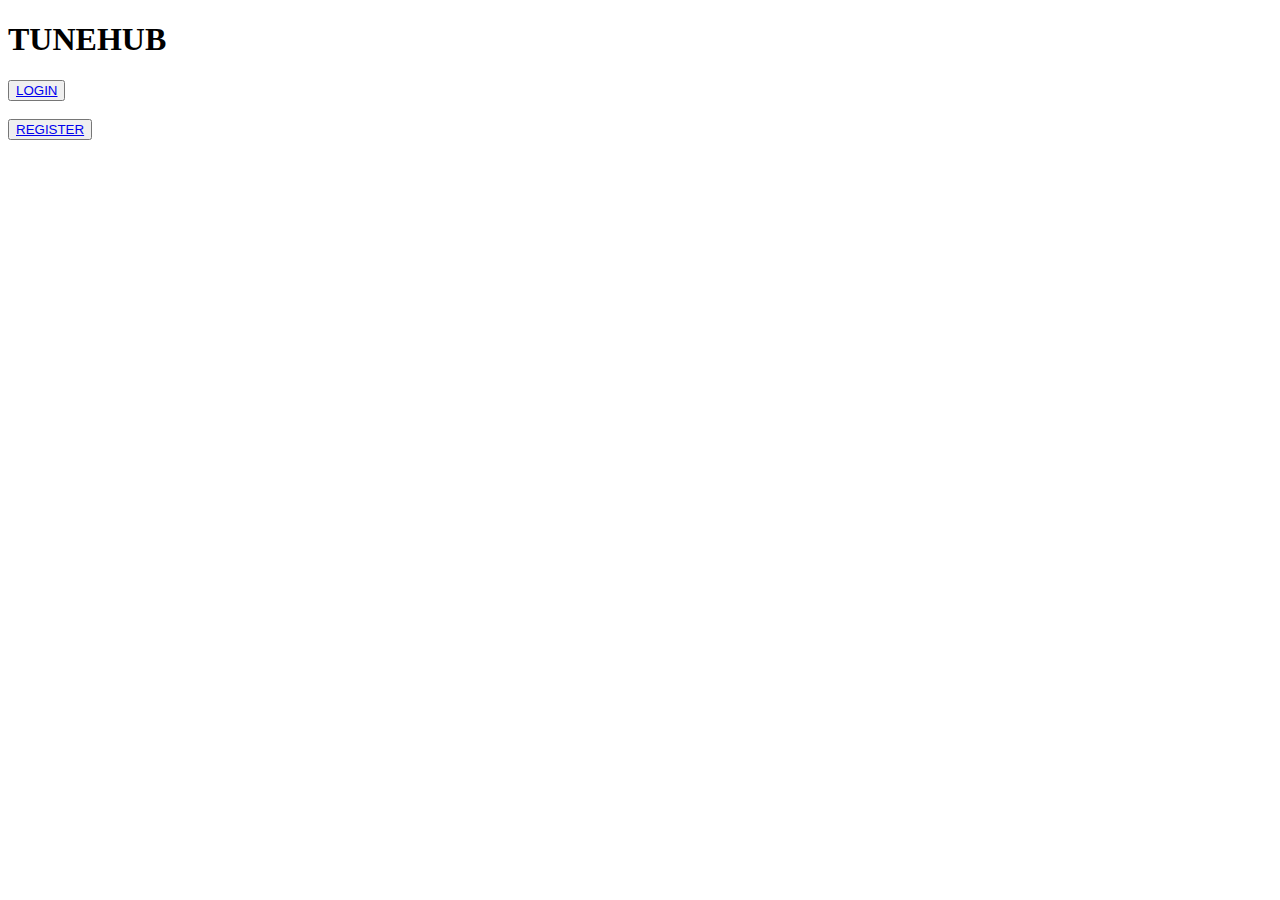
<file: ProjectTuneHub/target/classes/templates/index.html>
<!DOCTYPE html>
<html xmlns:th="http://www.thymeleaf.org">

<head>
	<title>INDEX PAGE</title>
	<link rel="stylesheet" type="text/css" th:href="@{/index.css}" >
	

<body>
	<div class="buttons">
		<h1>TUNEHUB</h1>
		<button class="login-button"><a href="login">LOGIN</a></button>
	<br></br>
	<button class="register-button"><a href="registration">REGISTER</a></button>
	</div>
	
</body>

</html>
</file>
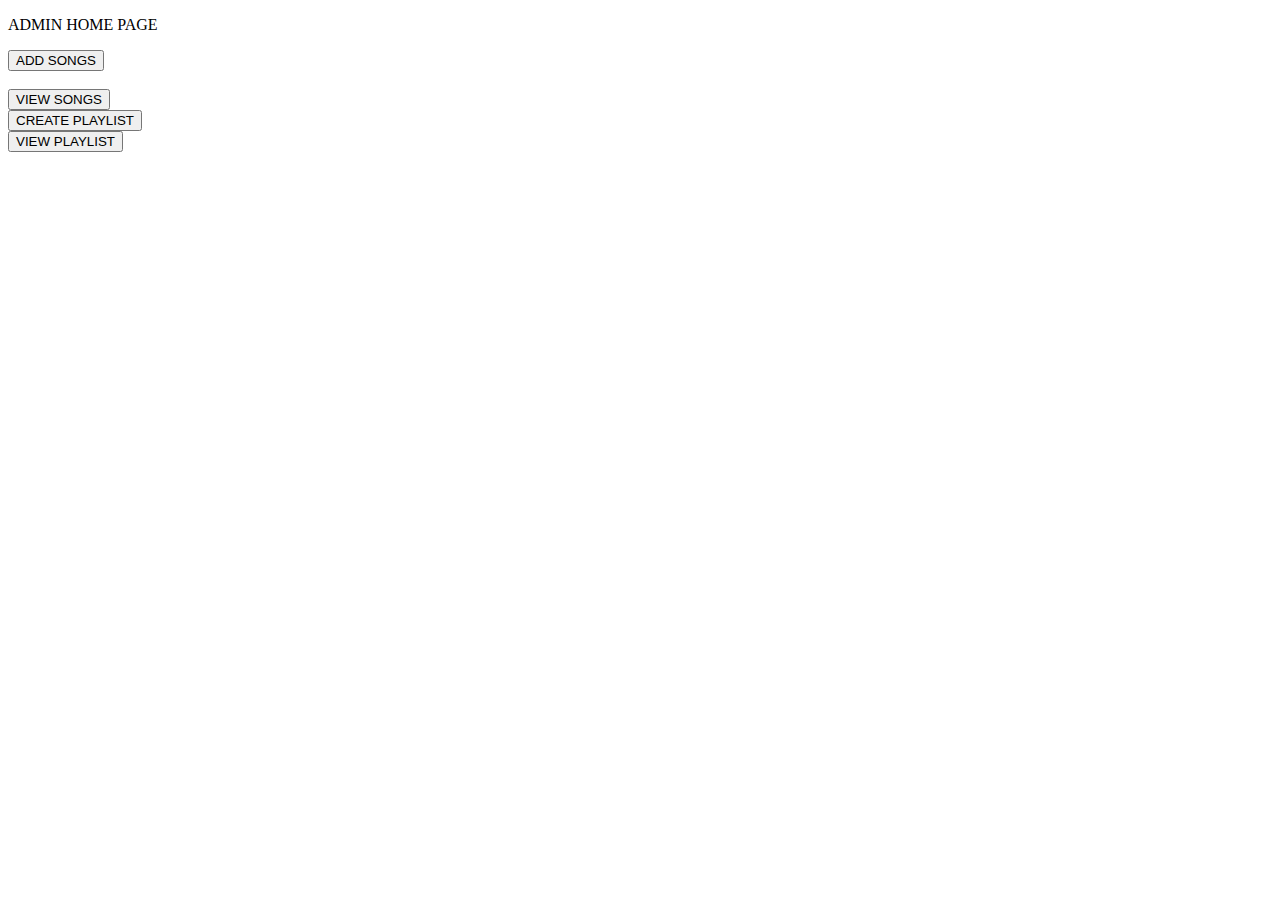
<file: ProjectTuneHub/target/classes/templates/adminhome.html>
<!DOCTYPE html>
<html lang="en">

<head>
	<meta charset="UTF-8" />
	<meta name="viewport" content="width=device-width, initial-scale=1.0" />
	
	<title>ADMIN HOME</title>
	<link rel="stylesheet" type="text/css" th:href="@{/adminhome.css}" >
</head>

<body>
	<div class="pp">
		<p>ADMIN HOME PAGE </p>
	<form action="newsong">
		<input type="submit" value="ADD SONGS">
	</form>
	<br>
	<form action="viewsongs">
		<input type="submit" value="VIEW SONGS">
	</form>
	<form action="createplaylists">
		<input type="submit" value="CREATE PLAYLIST">
	</form>
	<form action="viewplaylists ">
		<input type="submit" value="VIEW PLAYLIST">
	</form>
	</div>
	
</body>

</html>
</file>
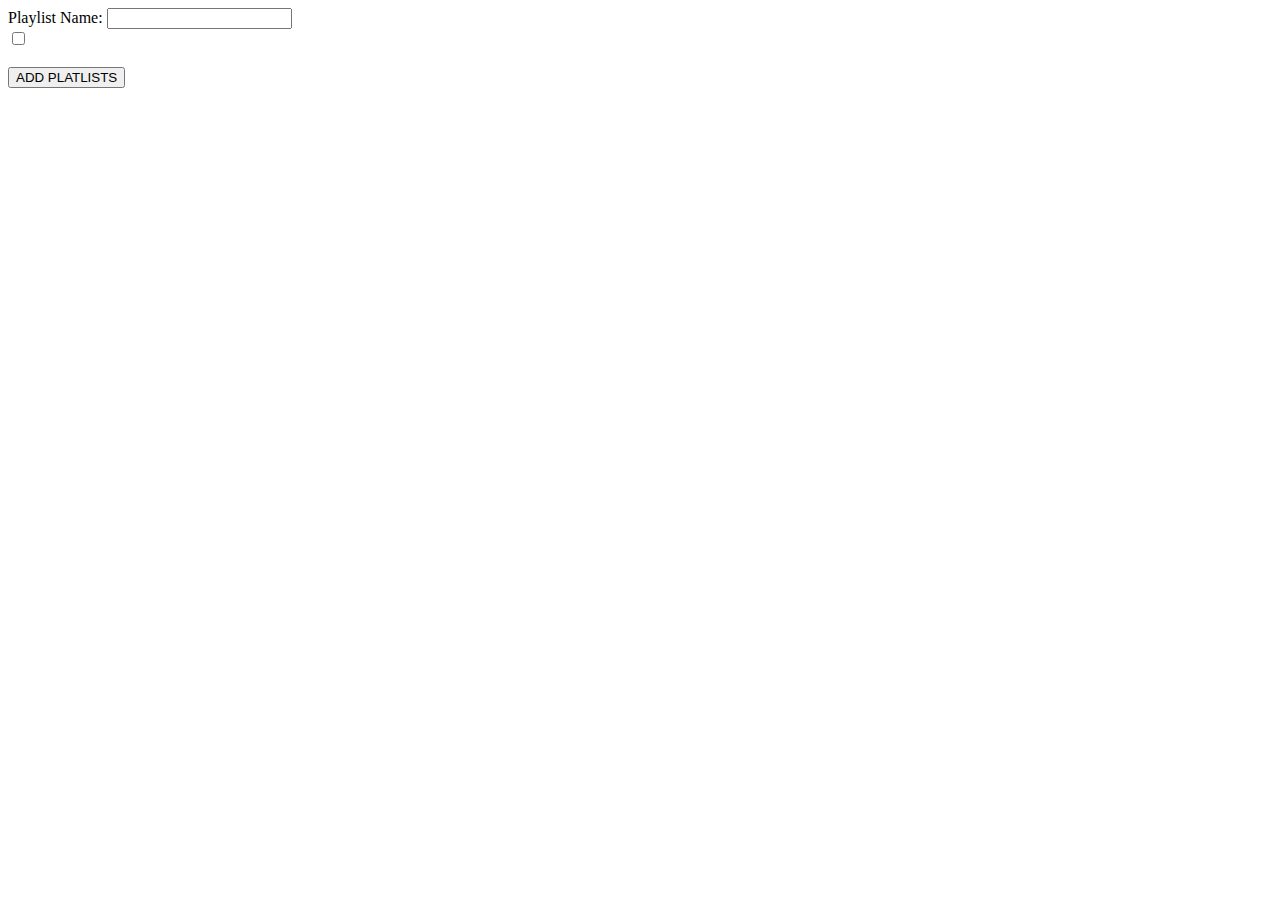
<file: ProjectTuneHub/target/classes/templates/createplaylists.html>
<!DOCTYPE html>
<html lang="en">

<head>
	<meta charset="UTF-8" />
	<meta name="viewport" content="width=device-width, initial-scale=1.0" />
	<title>CREATE PLAYLIST</title>
</head>

<body>
	<form action="addplaylist" method="post">
		<label>Playlist Name:</label>
		<input type="text" name="name">
		<div th:each="song:${songs}">
			<input type="checkbox" th:name="songs" th:value="${song.id}">
			<label th:text="${song.name}"></label>
		</div>
		
		<br>
		<input type="submit" value="ADD PLATLISTS">

	</form>
</body>

</html>
</file>
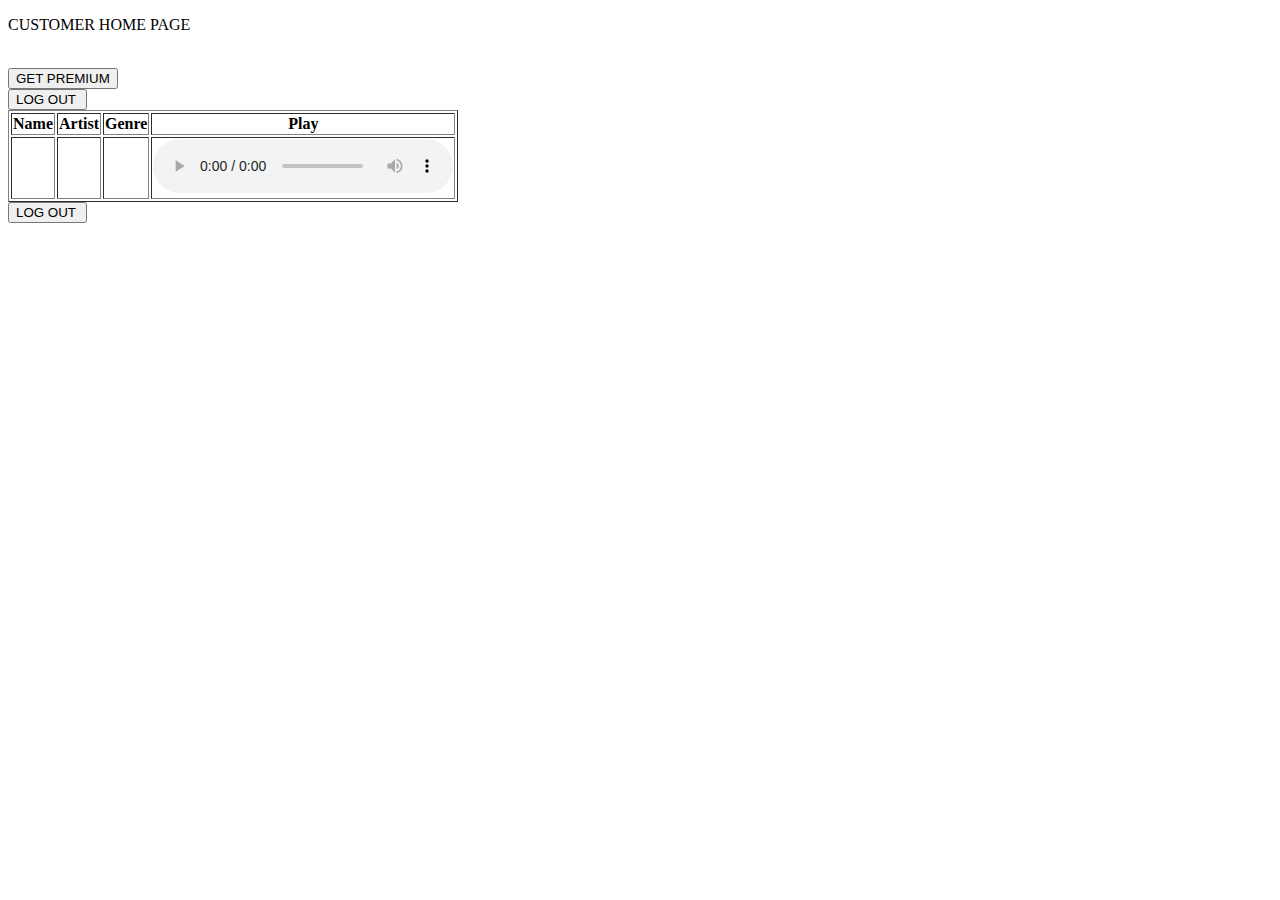
<file: ProjectTuneHub/target/classes/templates/customerhome.html>
<!DOCTYPE html>
<html lang="en">

<head>
	<meta charset="UTF-8" />
	<meta name="viewport" content="width=device-width, initial-scale=1.0" />
	<title>CUSTOMER HOME</title>
	<link rel="stylesheet" type="text/css" th:href="@{/customerhome.css}">
</head>

<body>
	<div class="pm">
		<p>CUSTOMER HOME PAGE </p>
		<br>


		<div th:unless="${isPremium}" class="non-premium">
			<form action="pay">
				<input type="submit" value="GET PREMIUM">
			</form>

			<form action="logout">
				<input type="submit" value="LOG OUT ">
			</form>


		</div>
		
		
		
		<div th:if="${isPremium}" class="premium">
			<table border="1px solid red">
				<thead>
					<tr>
						<th>Name</th>
						<th>Artist</th>
						<th>Genre</th>
						<th>Play</th>
					</tr>
				</thead>
				<tbody>
					<tr th:each="song:${songs}">
						<td th:text="${song.name}"></td>
						<td th:text="${song.artist}"></td>
						<td th:text="${song.genre}"></td>
						<td>
							<audio controls>
								<source th:src="${song.link}">
							</audio>
						</td>
					</tr>
				</tbody>


			</table>
			<form action="logout">
				<input type="submit" value="LOG OUT ">
			</form>
		</div>




	</div>

</body>

</html>
</file>
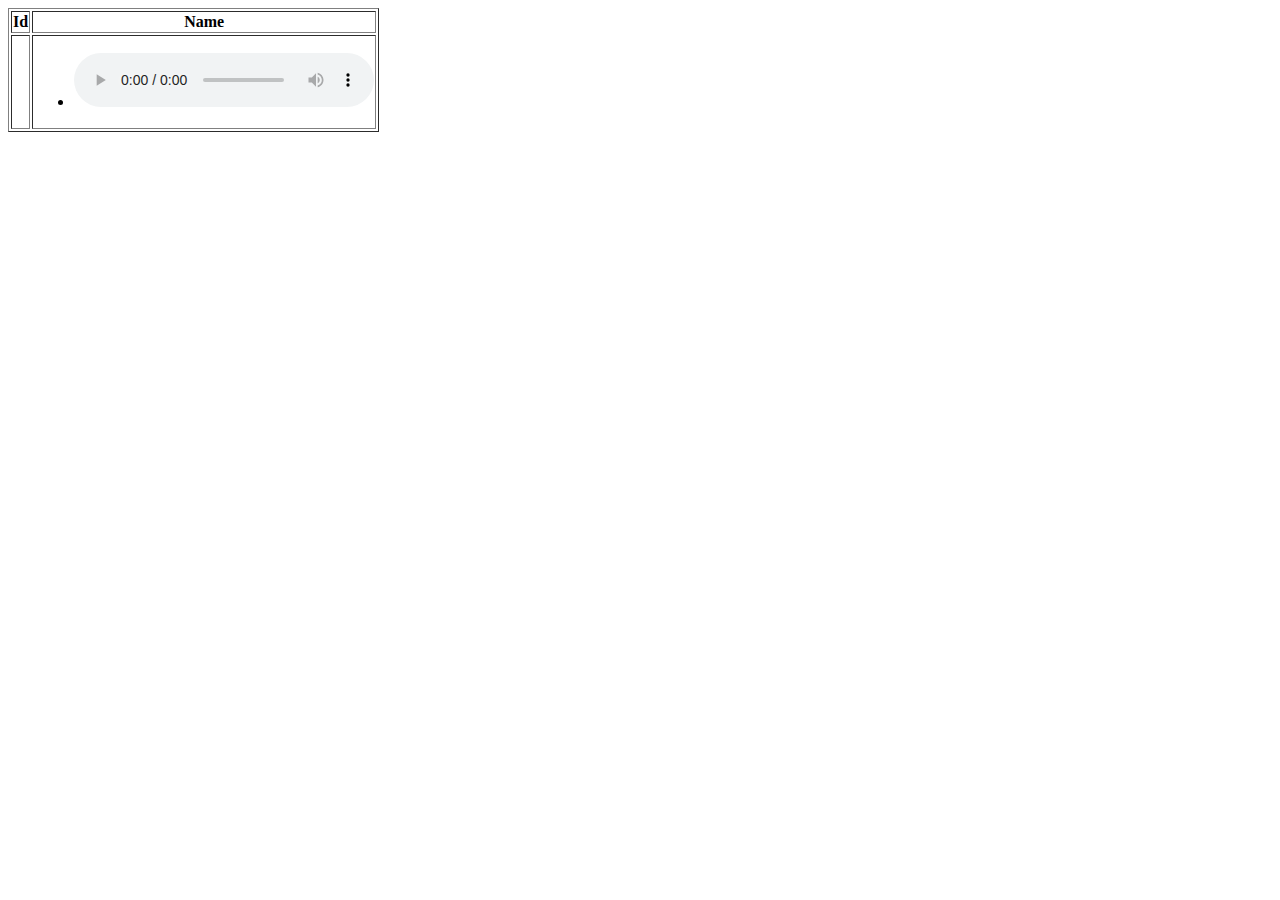
<file: ProjectTuneHub/target/classes/templates/displayplaylist.html>
<!DOCTYPE html>
<html>

<head>
	<meta charset="UTF-8" />
	<meta name="viewport" content="width=device-width, initial-scale=1.0" />
	
	<title>playlists</title>
	
	
</head>

<body>
	<table border="1px solid red">
		<thead>
			<tr>
				<th>Id</th>
				<th>Name</th>
				
			</tr>
		</thead>
		<tbody>
			<tr th:each="all:${allPlaylists}">
				<td th:text="${all.id}"></td>
				<td>
					<ul>
						<li th:each="song:${all.songs}">
							<span th:text="${song.name}"></span>
							<audio controls>
								<source th:src="${song.link}">
							</audio>
						</li>
					</ul>
				</td>
			</tr>
		</tbody>  


	</table>
</body>

</html>
</file>
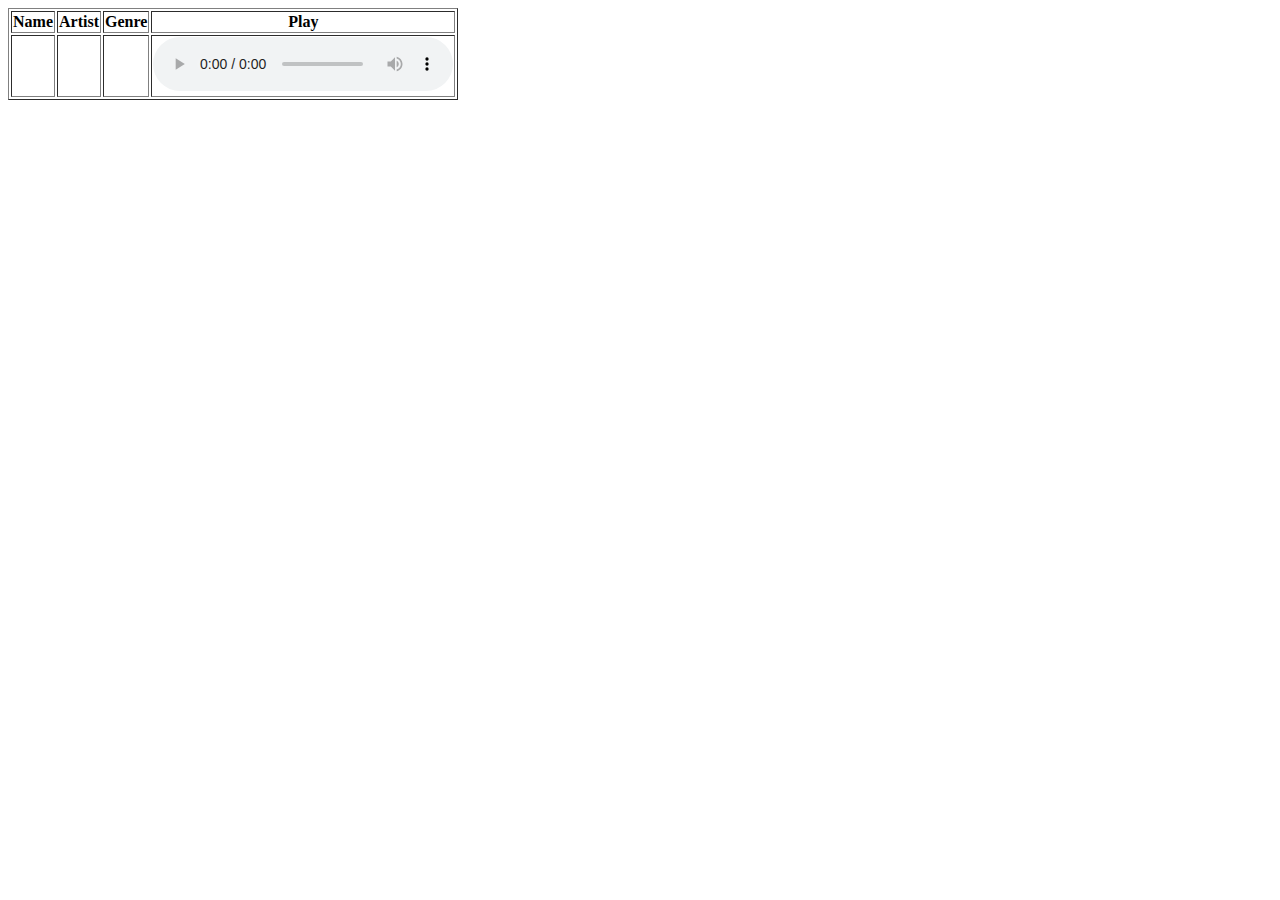
<file: ProjectTuneHub/target/classes/templates/displaysongs.html>
<!DOCTYPE html>
<html>

<head>
	<meta charset="UTF-8" />
	<meta name="viewport" content="width=device-width, initial-scale=1.0" />
	
	<title>doc</title>
	<link rel="stylesheet" type="text/css" th:href="@{/displa.css}" >
	
</head>

<body>
	<table border="1px solid red">
		<thead>
			<tr>
				<th>Name</th>
				<th>Artist</th>
				<th>Genre</th>
				<th>Play</th>
			</tr>
		</thead>
		<tbody>
			<tr th:each="song:${songs}">
				<td th:text="${song.name}"></td>
				<td th:text="${song.artist}"></td>
				<td th:text="${song.genre}"></td>
				<td>
					<audio controls>
						<source th:src="${song.link}">
					</audio>
				</td>
			</tr>
		</tbody>


	</table>
</body>

</html>
</file>
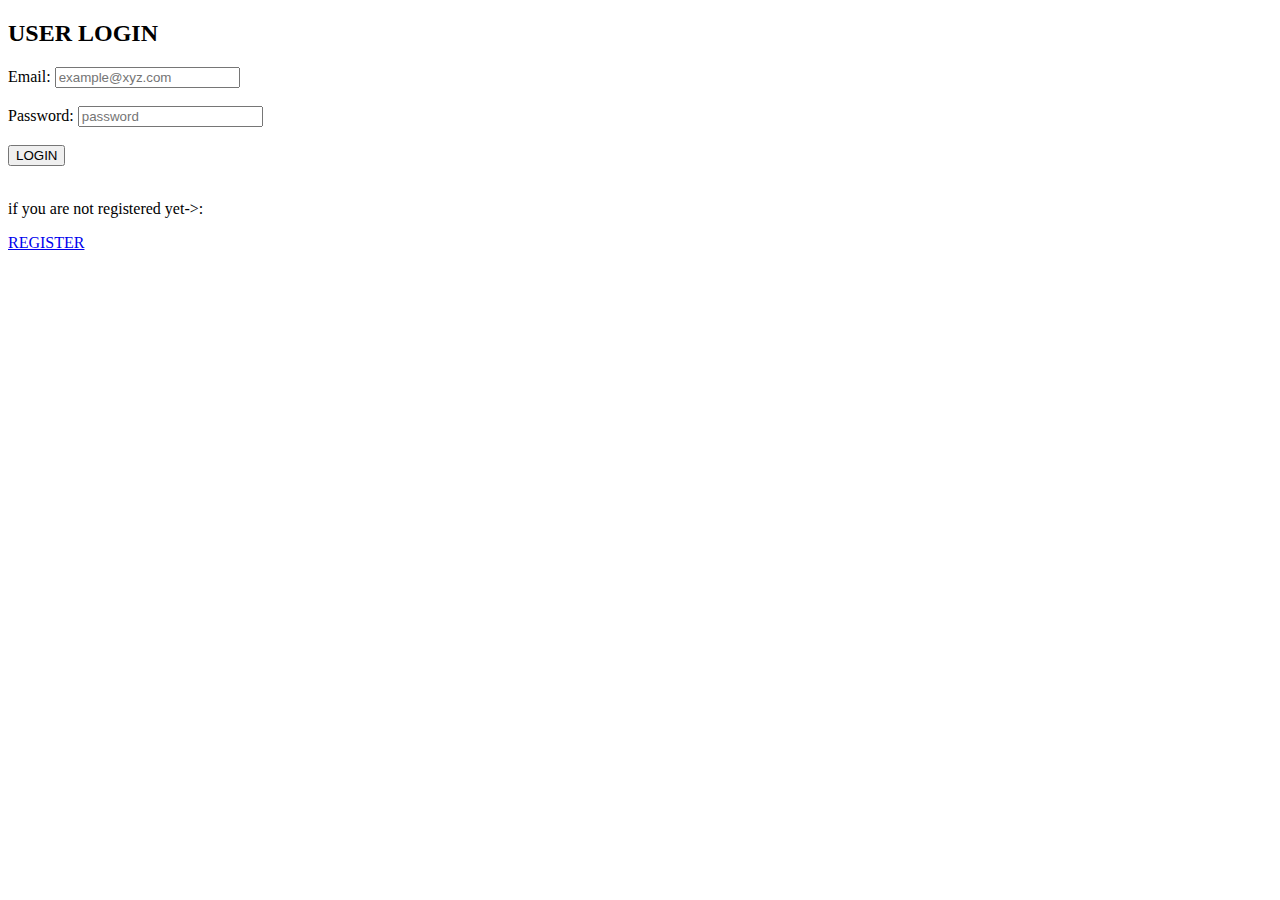
<file: ProjectTuneHub/target/classes/templates/login.html>
<!DOCTYPE html>
<html lang="en">

<head>
	<title>LOGIN</title>
	<link rel="stylesheet" type="text/css" th:href="@{/login.css}" >
</head>

<body>
	<form action="validate" method="post">
		<h2>USER LOGIN</h2>
		<label>Email: </label>
		<input class="email-area" type="email" name="email" placeholder="example@xyz.com">
		<br><br>
		<label>Password: </label>
		<input class="password-area"  placeholder="password" name="password" type="password">
		<br><br>
		<input class="login-area" type="submit" value="LOGIN">
		<br></br>
		<p>if you are not registered yet->: </p><a href="registration">REGISTER</a>
	</form>

</body>

</html>
</file>
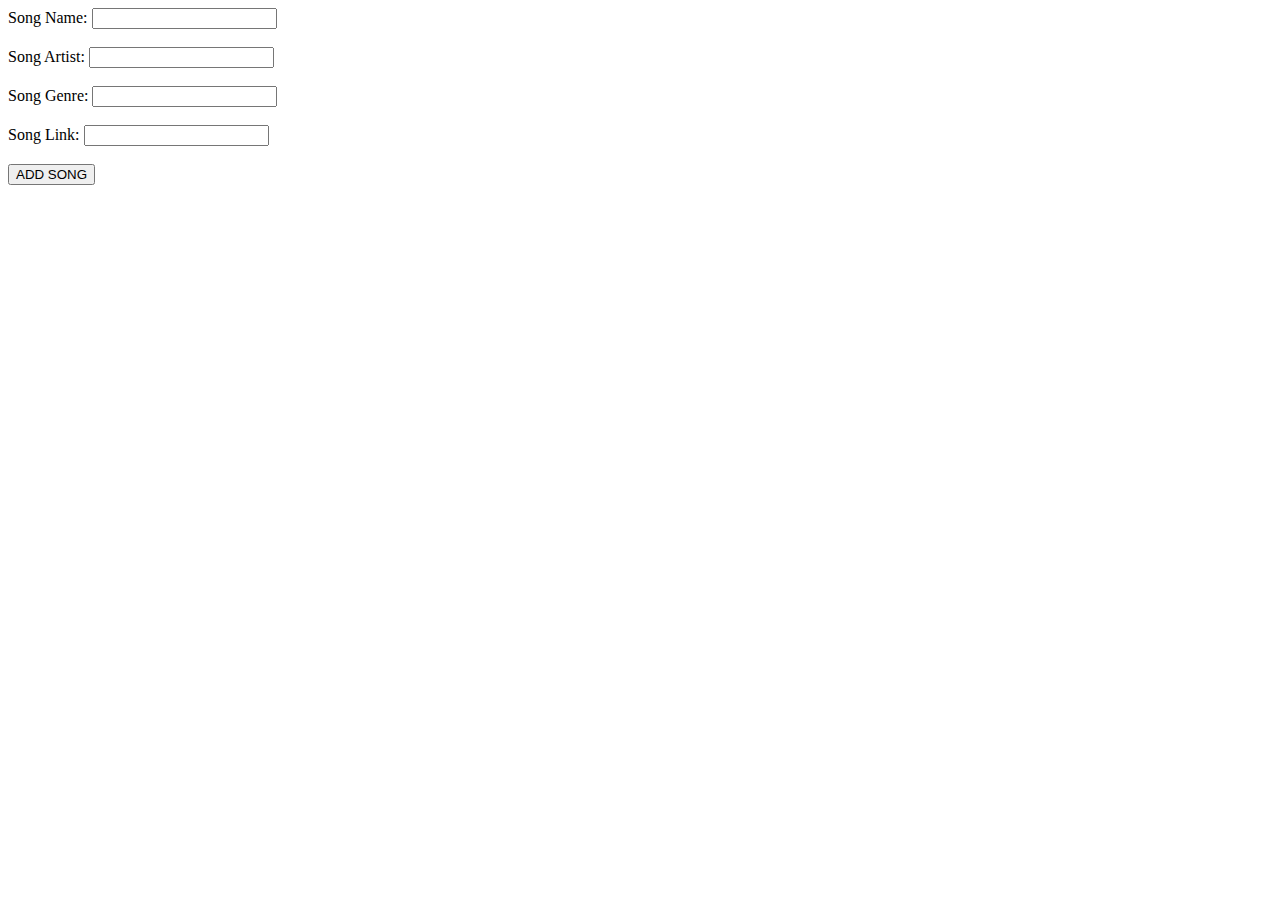
<file: ProjectTuneHub/target/classes/templates/newsong.html>
<!DOCTYPE html>
<html lang="en">

<head>
	<title>ADD SONG</title>
	<link rel="stylesheet" type="text/css" th:href="@{/newsong.css}" >
</head>

<body>
	<form action="addsong" method="post">
		<label>Song Name:</label>
		<input type="text" name="name">
		<br><br>
		<label>Song Artist:</label>
		<input type="text" name="artist">
		<br><br>
		<label>Song Genre:</label>
		<input type="text" name="genre">
		<br><br>
		<label>Song Link:</label>
		<input type="text" name="link">
		<br><br>
		<input type="submit" value="ADD SONG" />
	</form>
</body>

</html>
</file>
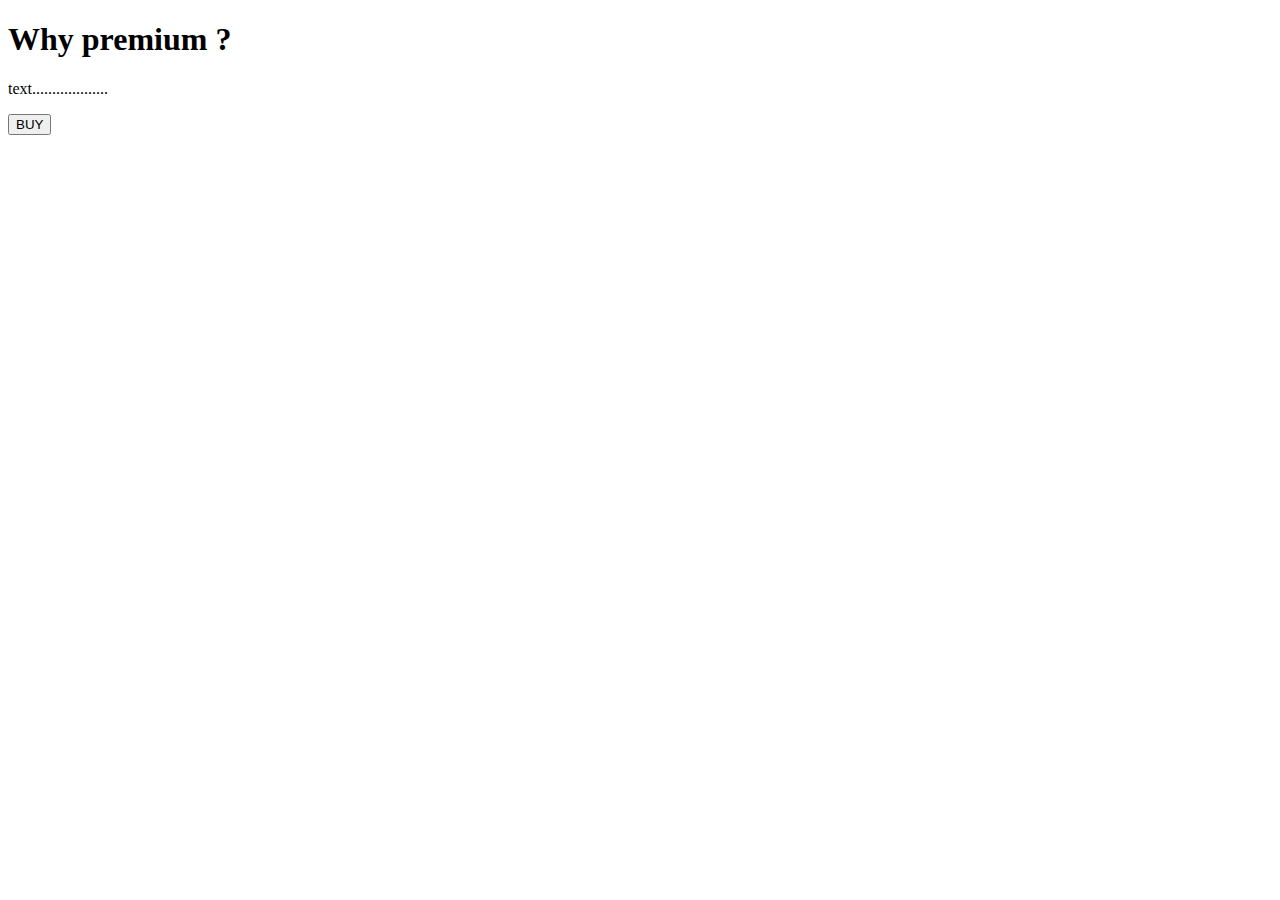
<file: ProjectTuneHub/target/classes/templates/pay.html>
<!DOCTYPE html>
<html xmlns:th="https://www.thymeleaf.org">
<head>
<meta charset="ISO-8859-1">
	
	<title>View Course</title>
	<script src="https://checkout.razorpay.com/v1/checkout.js"></script>
	<script src="https://code.jquery.com/jquery-3.5.1.min.js"></script>
	<link rel="stylesheet" type="text/css" th:href="@{/pay.css}" >

</head>
<body>
<div>

		<h1>Why premium ? </h1>
		<p>text...................</p>
		
    	<form id="payment-form">
	        <button type="submit" class="buy-button" >BUY</button>
	    </form>
   
</div>

<script>
$(document).ready(function() {
    $(".buy-button").click(function(e) {
        e.preventDefault();
        var form = $(this).closest('form');
        
        
        createOrder();
    });
});

function createOrder() {
	
    $.post("/createOrder")
        .done(function(order) {
            order = JSON.parse(order);
            var options = {
                "key": "rzp_test_MCUnwTmUm9tLdO",
                "amount": order.amount_due.toString(),
                "currency": "INR",
                "name": "Tune Hub",
                "description": "Test Transaction",
                "order_id": order.id,
                "handler": function (response) {
                    verifyPayment(response.razorpay_order_id, response.razorpay_payment_id, response.razorpay_signature);
                },
                "prefill": {
                    "name": "Your Name",
                    "email": "test@example.com",
                    "contact": "9999999999"
                },
                "notes": {
                    "address": "Your Address"
                },
                "theme": {
                    "color": "#F37254"
                }
            };
            var rzp1 = new Razorpay(options);
            rzp1.open();
        })
        .fail(function(error) {
            console.error("Error:", error);
        });
}

function verifyPayment(orderId, paymentId, signature) {
     $.post("/verify", { orderId: orderId, paymentId: paymentId, signature: signature })
         .done(function(isValid) {
             if (isValid) {
				 alert("Payment successful");
                 console.log("Payment successful");
                 window.location.href="payment-success";
             } else {
				 alert("Payment failed")
                 console.log("Payment failed");
                 window.location,href="payment-failure";
             }
         })
         .fail(function(error) {
             console.error("Error:", error);
         });
}
</script>
</body>
</html>
</file>
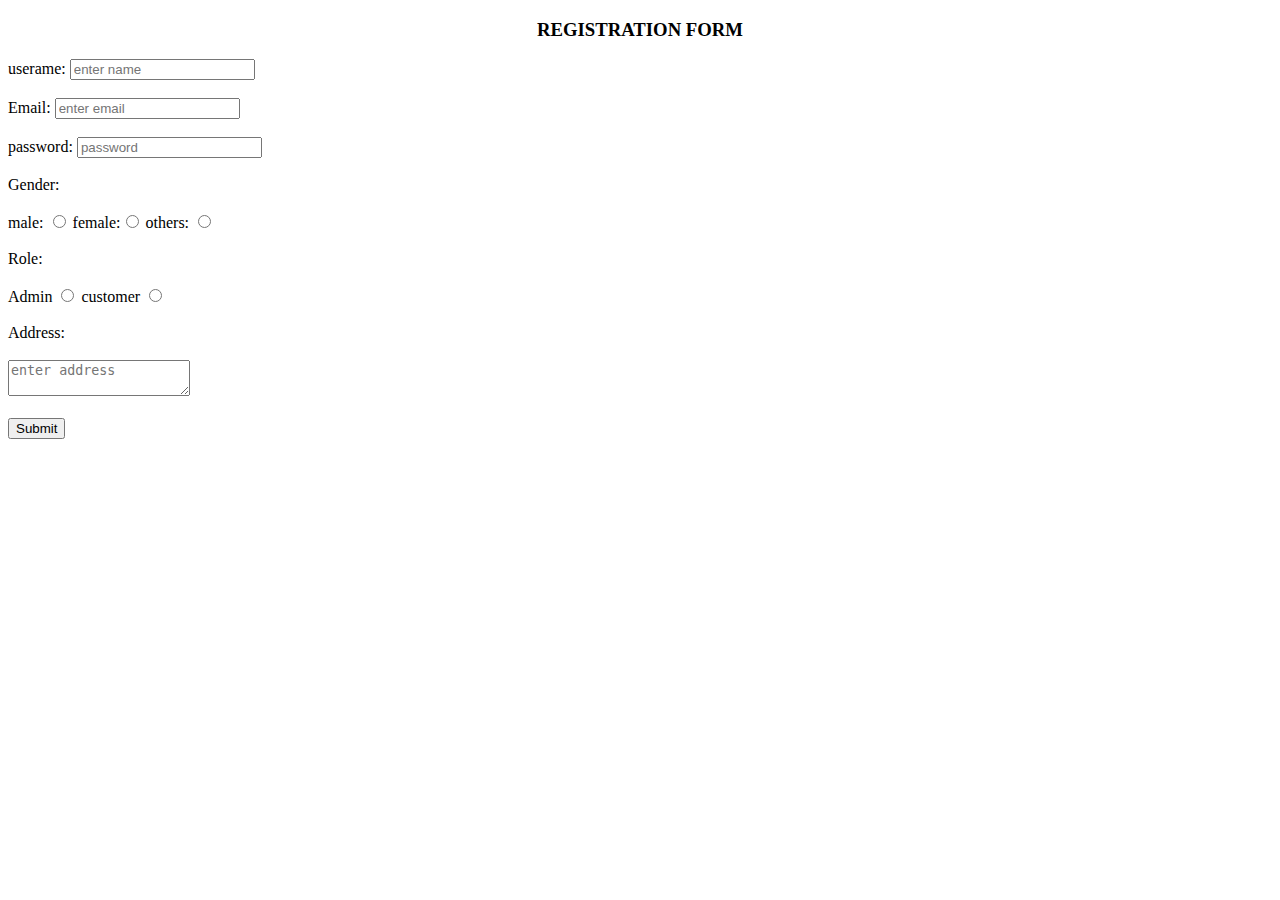
<file: ProjectTuneHub/target/classes/templates/registration.html>
<!DOCTYPE html>
<html lang="en">

<head>
	<title>REGISTER</title>
	<link rel="stylesheet" type="text/css" th:href="@{/reg.css}" >
</head>

<body>
	
	<form action="register" method="post">
		<h3 style="text-align: center;"> REGISTRATION FORM</h3>
		<label>userame: </label>
		<input class="name-area" type="text" name="username" placeholder="enter name">
		<br><br>
		<label>Email: </label>
		<input class="email-area" type="email" name="email" placeholder="enter email">
		<br><br>
		<label>password: </label>
		<input placeholder="password" name="password" type="password">
		<br><br>  
		<label>Gender:</label>
		<br><br>
		male: <input class="rad-1" type="radio" name="gender" value="male">
		female:<input class="rad-2" type="radio" name="gender" value="female">
		others: <input class="rad-3" type="radio" name="gender" value="others">
		<br><br>
		<label>Role:</label>
		<br><br>
		Admin <input class="rad-1" type="radio" name="role" value="admin">
		customer <input class="rad-2" type="radio" name="role" value="customer">
		<br><br>
		<label>Address: </label>
		<br><br>
		<textarea class="address-area" placeholder="enter address" name="address"></textarea>
		<br><br>
		<button class="submit-button" type="submit" value="SUBMIT">Submit</button>

	</form>

</body>

</html>
</file>
